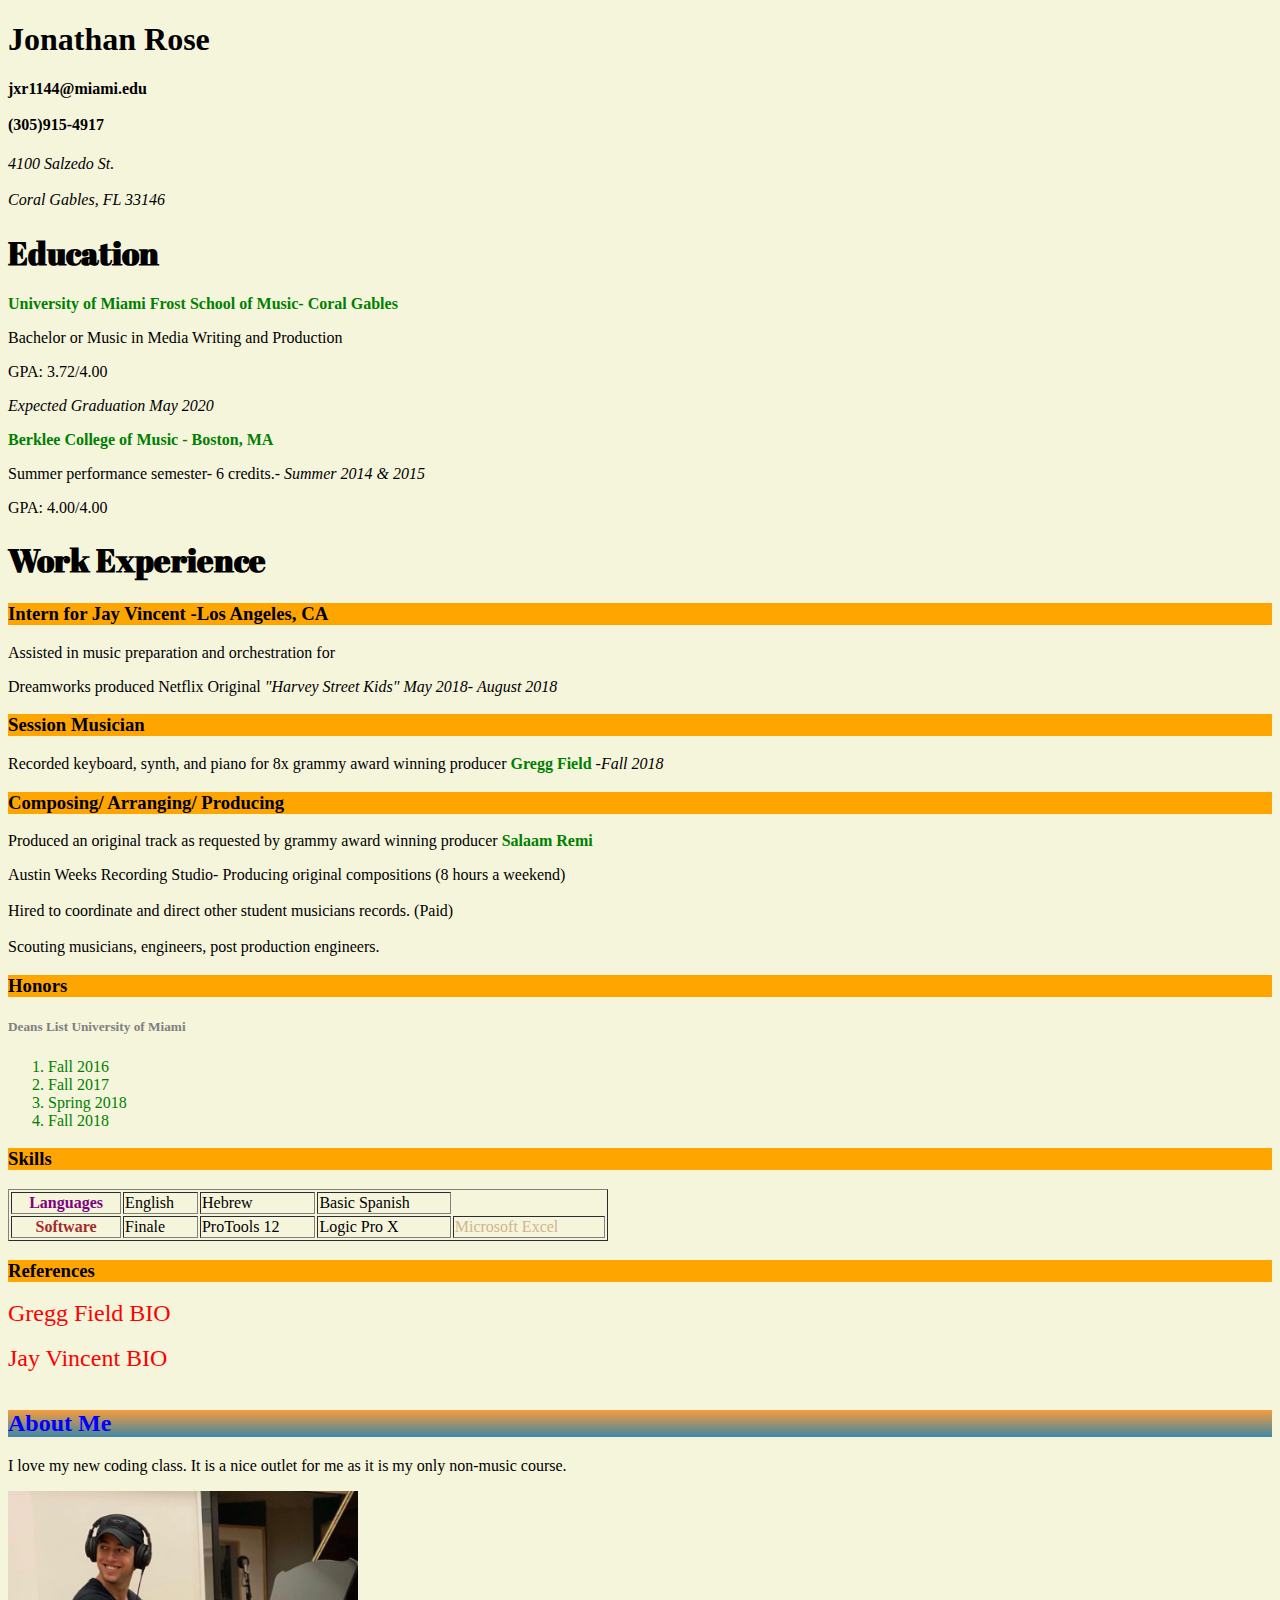
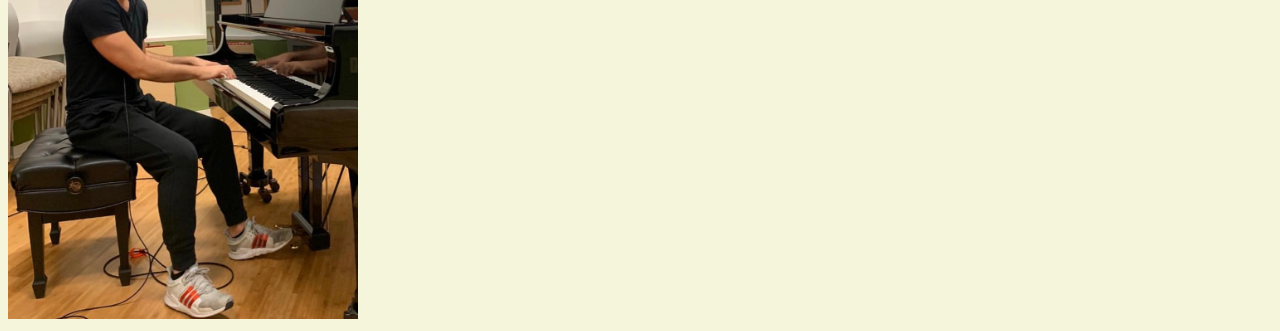
<file: Homework/RESUME/index.HTML>
<!DOCTYPE html>

 <html>
 <head>
<meta name="author" content="Jonathan Rose">
		 <meta name="keywords" content="resume, education, Work">
		 <meta name="description" content="This website is about Jonathan Rose.">



<title> Resume </title>

<style>


</style>
<link rel="stylesheet" href="css/style.css">
				</head>




											<body>

												<h1> <strong>Jonathan Rose </strong> </h1>
												<h4>  jxr1144@miami.edu <br> </br>(305)915-4917 </h4>
												<address> 4100 Salzedo St. <br>
												</br>
													                      Coral Gables, FL 33146 </address>

<h1 class="heading1"> Education </h1>
<p> <strong> University of Miami Frost School of Music- Coral Gables </strong> </p>
  <p> Bachelor or Music in Media Writing and Production </p>
    <p> GPA: 3.72/4.00 </p>
    <p> <em>Expected Graduation May 2020 </em> </p>
<p> <strong> Berklee College of Music - Boston, MA </strong> </p>
  <p> Summer performance semester- 6 credits.- <em> Summer 2014 & 2015 </em> </p>
  <p>   GPA: 4.00/4.00 </p1>
    <h1 class="heading1"> Work Experience </h1>
    <h3> Intern for Jay Vincent -Los Angeles, CA </h3>
    <p> Assisted in music preparation and orchestration for </p>
    <p> Dreamworks produced Netflix Original <em>"Harvey Street Kids" May 2018- August 2018 </em> </p>
    <h3> Session Musician </h3>
    <p> Recorded keyboard, synth, and piano for 8x grammy award winning producer <strong> Gregg Field  </strong>  <em>-Fall 2018 </em> </p>
    <h3> Composing/ Arranging/ Producing </h3>
    <p> Produced an original track as requested by grammy award winning producer <strong> Salaam Remi </strong> </p>
    <p>  Austin Weeks Recording Studio- Producing original compositions (8 hours a weekend) <br> </br>
       Hired to coordinate and direct other student musicians records. (Paid) <br> </br>
 Scouting musicians, engineers, post production engineers. </p>
 <h3> Honors </h3>
 <h5 id=deans>Deans List University of Miami </h5>
   <ol>
     <li> Fall 2016 </li>
     <li> Fall 2017 </li>
     <li> Spring 2018 </li>
     <li> Fall 2018 </li>
     </ol>
     <h3> Skills </h3>
       <table border="1" width="600">
	            <tr>
	                <th id=Languages>Languages</th>
	                <td> English</td>
	                <td> Hebrew </td>
	                <td>Basic Spanish</td>
	              <tr>
	                <th id=Software>Software</th>

	                <td> Finale </td>
	                <td>ProTools 12 </td>
	                <td>Logic Pro X</td>
	                <td id=microsoft> Microsoft Excel</td>

								</tr>
							</table>






<h3> References </h3>
<a class="links" href="https://music.usc.edu/gregg-field/">Gregg Field BIO</a>
<br>
</br>
<a class="links" href="https://www.imdb.com/name/nm2934298/">Jay Vincent BIO</a>
<br> </br> <!-- This is a comment tag. Great! -->



 <h2 id="aboutme">About Me</h2>
 <p > I love my new coding class. It
   is a nice outlet for me as it is
   my only non-music course. </p>


	 <img src="Images/IMG_0637.jpg"width="350" >


	 </body>
	 </html>
</file>
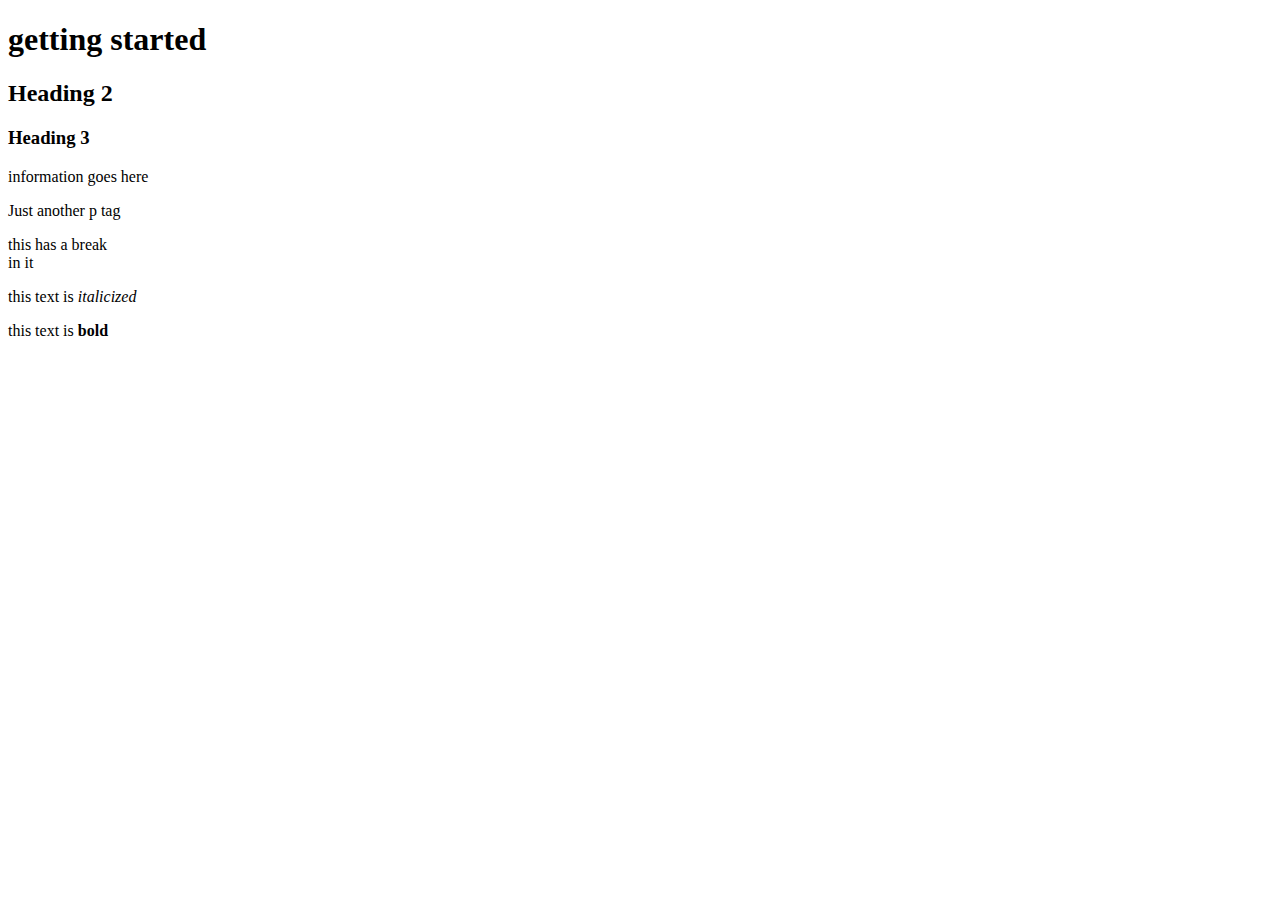
<file: WEEK 2/class 2.html>
<!DOCTYPE html>

<html>
<head>
  <title>Week 2 Basic Tags</title>
  </head>


<body>
<h1>getting started</h1>
<h2>Heading 2 </h2>
<h3> Heading 3 </h3>
<h4? Heading 4 </h4>

<p> information goes here </p>
<p> Just another p tag </p>
<p> this has a break
  <br>
  in it </p>
  <p>this text is <em>italicized </em> </p>
  <p> this text is <strong> bold</


  </body>


  </html>
</file>
<file: Homework/RESUME/css/style.css>
@import url('https://fonts.googleapis.com/css?family=Major+Mono+Display');
@import url('https://fonts.googleapis.com/css?family=Abril+Fatface');

body{
       background-color: beige;
     }
     .heading1{
       color: Black;
       font-family: 'Abril Fatface', cursive;

     }
     p strong{
       color:green;



}
address{
font-family: 'Staatliches', cursive;
}
     h3{
       background-color: Orange;
       font-family: 'Righteous', cursive;, monospace;
     }
     a{
       color: green;
       text-decoration: none;
       font-size: 24px;
     }
     a:hover{
       background-color: orange;
     }
     .textLinks{
       font-size: 16px;
     }

     }
     ul li{
       list-style: none;
     }
     li{
       color: Green;
     }
     h5 b{
       color: gray;
     }
#aboutme {
  color: blue;
  background: linear-gradient(#f69d3c, #3f87a6);
}
#Languages {
  color: purple;
}
#Software{
  color: brown;

}
#deans
{color: gray;
}
.links {
  color: Red;

}
#microsoft
{color: tan;
}
</file>
